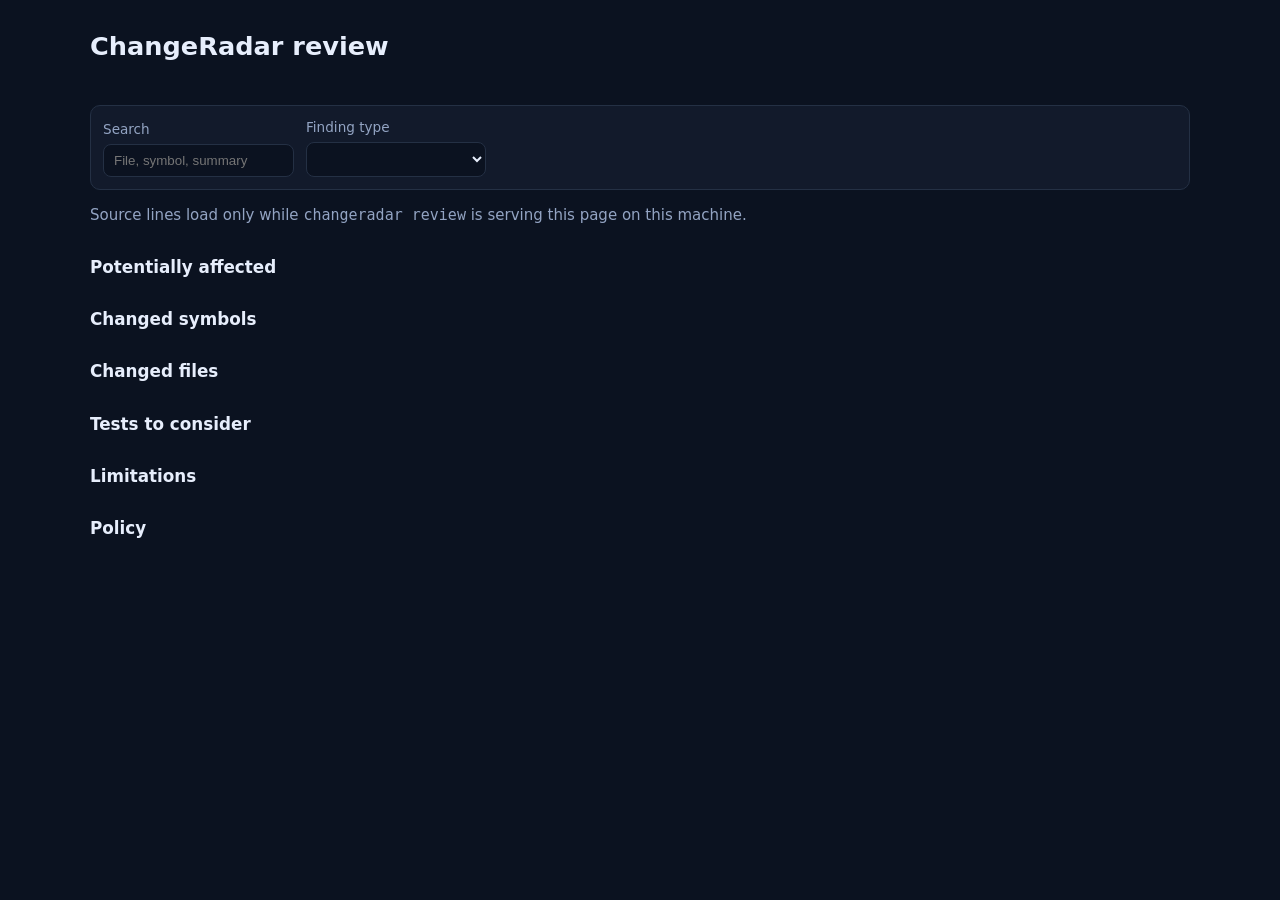
<file: changeradar-cli/src/main/resources/review/report.html>
<!DOCTYPE html>
<html lang="en">
  <head>
    <meta charset="utf-8" />
    <meta name="viewport" content="width=device-width, initial-scale=1" />
    <title>ChangeRadar review</title>
    <style>
      :root {
        color-scheme: dark;
        --bg: #0b1220;
        --panel: #121a2b;
        --line: #243044;
        --text: #e7eefc;
        --muted: #93a4c3;
        --direct: #3dd68c;
        --indirect: #7eb6ff;
        --heuristic: #f0c14d;
        --unknown: #9aa8c3;
        --bad: #ff8b8b;
      }
      * { box-sizing: border-box; }
      body {
        margin: 0;
        font: 15px/1.45 "Segoe UI", system-ui, sans-serif;
        background: var(--bg);
        color: var(--text);
      }
      header, main { width: min(1100px, calc(100% - 32px)); margin: 0 auto; }
      header { padding: 28px 0 8px; }
      h1 { font-size: 1.6rem; margin: 0 0 6px; }
      h2 { font-size: 1.05rem; margin: 28px 0 10px; }
      .meta, .hint { color: var(--muted); }
      .counts { display: flex; flex-wrap: wrap; gap: 8px; margin: 16px 0; }
      .count, .card, .toolbar, .source {
        background: var(--panel);
        border: 1px solid var(--line);
        border-radius: 10px;
      }
      .count { padding: 10px 14px; min-width: 120px; }
      .count b { display: block; font-size: 1.3rem; }
      .toolbar { display: flex; flex-wrap: wrap; gap: 12px; align-items: end; padding: 12px; }
      label { display: flex; flex-direction: column; gap: 4px; color: var(--muted); font-size: 0.85rem; }
      input[type="search"], select {
        background: #0b1220;
        color: var(--text);
        border: 1px solid var(--line);
        border-radius: 8px;
        padding: 8px 10px;
        min-width: 180px;
      }
      .checks { display: flex; gap: 10px; flex-wrap: wrap; padding-bottom: 8px; }
      .checks label { flex-direction: row; align-items: center; color: var(--text); }
      .card { padding: 12px 14px; margin: 8px 0; }
      .card h3 { margin: 0 0 6px; font-size: 1rem; }
      .badge {
        display: inline-block;
        border-radius: 999px;
        padding: 1px 8px;
        font-size: 0.75rem;
        border: 1px solid var(--line);
        margin-right: 6px;
      }
      .DIRECT { color: var(--direct); }
      .INDIRECT { color: var(--indirect); }
      .HEURISTIC { color: var(--heuristic); }
      .UNKNOWN { color: var(--unknown); }
      .path { color: var(--muted); font-family: ui-monospace, monospace; font-size: 0.86rem; }
      button {
        margin-top: 8px;
        background: transparent;
        color: var(--indirect);
        border: 1px solid var(--line);
        border-radius: 8px;
        padding: 6px 10px;
        cursor: pointer;
      }
      pre.source {
        overflow: auto;
        padding: 10px 12px;
        white-space: pre;
        font-family: ui-monospace, monospace;
        font-size: 0.82rem;
      }
      .empty { color: var(--muted); }
      .blocking { color: var(--bad); }
    </style>
  </head>
  <body>
    <header>
      <h1>ChangeRadar review</h1>
      <p id="meta" class="meta"></p>
      <div id="counts" class="counts"></div>
    </header>
    <main>
      <div class="toolbar">
        <label>Search
          <input id="search" type="search" placeholder="File, symbol, summary" />
        </label>
        <label>Finding type
          <select id="type"></select>
        </label>
        <div class="checks" id="confidence"></div>
      </div>
      <p class="hint">Source lines load only while <code>changeradar review</code> is serving this page on this machine.</p>
      <h2>Potentially affected</h2>
      <div id="findings"></div>
      <h2>Changed symbols</h2>
      <div id="symbols"></div>
      <h2>Changed files</h2>
      <div id="files"></div>
      <h2>Tests to consider</h2>
      <div id="tests"></div>
      <h2>Limitations</h2>
      <div id="limitations"></div>
      <h2>Policy</h2>
      <div id="policy"></div>
    </main>
    <script id="report-data" type="application/json">__REPORT_JSON__</script>
    <script>
      const report = JSON.parse(document.getElementById("report-data").textContent);
      const searchBox = document.getElementById("search");
      const typeBox = document.getElementById("type");
      const confidenceBox = document.getElementById("confidence");
      const levels = ["DIRECT", "INDIRECT", "HEURISTIC", "UNKNOWN"];

      function text(value) {
        return value == null ? "" : String(value);
      }

      function add(parent, tag, className, content) {
        const node = document.createElement(tag);
        if (className) node.className = className;
        if (content != null) node.textContent = content;
        parent.appendChild(node);
        return node;
      }

      function haystack(parts) {
        return parts.map(text).join(" ").toLowerCase();
      }

      function selectedLevels() {
        return new Set(
          Array.from(confidenceBox.querySelectorAll("input:checked")).map((box) => box.value)
        );
      }

      function query() {
        return searchBox.value.trim().toLowerCase();
      }

      function fillCounts() {
        const counts = document.getElementById("counts");
        counts.replaceChildren();
        const items = [
          ["Changed files", (report.changedFiles || []).length],
          ["Changed symbols", (report.changedSymbols || []).length],
          ["Findings", (report.findings || []).length],
          ["Tests", (report.recommendedTests || []).length],
          ["Limitations", (report.limitations || []).length]
        ];
        for (const [label, value] of items) {
          const card = add(counts, "div", "count");
          add(card, "b", "", String(value));
          add(card, "span", "", label);
        }
      }

      function fillMeta() {
        const policy = report.policyBlocking ? "blocking" : "not blocking";
        document.getElementById("meta").textContent =
          "ChangeRadar " + text(report.toolVersion) +
          " · schema " + text(report.schemaVersion) +
          " · " + text(report.base) + " → " + text(report.head) +
          " · policy " + policy;
      }

      function fillTypes() {
        const types = new Set((report.findings || []).map((finding) => text(finding.type)));
        typeBox.replaceChildren();
        add(typeBox, "option", "", "All types").value = "";
        for (const type of types) {
          const option = add(typeBox, "option", "", type);
          option.value = type;
        }
      }

      function fillConfidence() {
        confidenceBox.replaceChildren();
        for (const level of levels) {
          const label = add(confidenceBox, "label", "");
          const box = document.createElement("input");
          box.type = "checkbox";
          box.value = level;
          box.checked = true;
          label.appendChild(box);
          label.append(" " + level);
        }
      }

      function empty(parent, message) {
        parent.replaceChildren();
        add(parent, "p", "empty", message);
      }

      function sourceButton(card, path, line) {
        if (!path) return;
        const button = add(card, "button", "", "Show source");
        button.type = "button";
        button.addEventListener("click", async () => {
          const pre = document.createElement("pre");
          pre.className = "source";
          try {
            const url = "/source?path=" + encodeURIComponent(path) + "&line=" + encodeURIComponent(line || 1);
            const response = await fetch(url);
            pre.textContent = response.ok
              ? await response.text()
              : "Source is available when changeradar review is serving this page.";
          } catch (error) {
            pre.textContent = "Source is available when changeradar review is serving this page.";
          }
          card.appendChild(pre);
          button.remove();
        });
      }

      function renderFindings() {
        const parent = document.getElementById("findings");
        const levelsSelected = selectedLevels();
        const needle = query();
        const type = typeBox.value;
        const rows = (report.findings || []).filter((finding) => {
          if (!levelsSelected.has(text(finding.confidence))) return false;
          if (type && text(finding.type) !== type) return false;
          const location = finding.location || {};
          return haystack([finding.summary, finding.type, finding.id, location.path]).includes(needle);
        });
        if (rows.length === 0) {
          empty(parent, "No findings match.");
          return;
        }
        parent.replaceChildren();
        for (const finding of rows) {
          const card = add(parent, "article", "card");
          const title = add(card, "h3", "");
          add(title, "span", "badge " + text(finding.confidence), text(finding.confidence));
          title.append(text(finding.type));
          add(card, "p", "", text(finding.summary));
          const location = finding.location || {};
          add(card, "p", "path", text(location.path) + ":" + text(location.startLine));
          sourceButton(card, location.path, location.startLine);
        }
      }

      function renderSymbols() {
        const parent = document.getElementById("symbols");
        const needle = query();
        const rows = (report.changedSymbols || []).filter((symbol) => {
          const location = symbol.location || {};
          return haystack([symbol.name, symbol.kind, symbol.owner, symbol.signature, location.path]).includes(needle);
        });
        if (rows.length === 0) {
          empty(parent, "No changed symbols match.");
          return;
        }
        parent.replaceChildren();
        for (const symbol of rows) {
          const card = add(parent, "article", "card");
          add(card, "h3", "", text(symbol.kind) + " " + text(symbol.name));
          const location = symbol.location || {};
          add(card, "p", "path", text(symbol.changeType) + " " + text(location.path) + ":" + text(location.startLine));
          if (symbol.signature) add(card, "p", "", text(symbol.signature));
          sourceButton(card, location.path, location.startLine);
        }
      }

      function renderFiles() {
        const parent = document.getElementById("files");
        const needle = query();
        const rows = (report.changedFiles || []).filter((file) => haystack([file.path, file.changeType, file.previousPath]).includes(needle));
        if (rows.length === 0) {
          empty(parent, "No changed files match.");
          return;
        }
        parent.replaceChildren();
        for (const file of rows) {
          const card = add(parent, "article", "card");
          add(card, "h3", "", text(file.path));
          const previous = file.previousPath ? " from " + file.previousPath : "";
          add(card, "p", "path", text(file.changeType) + previous);
          sourceButton(card, file.path, 1);
        }
      }

      function renderTests() {
        const parent = document.getElementById("tests");
        const levelsSelected = selectedLevels();
        const needle = query();
        const rows = (report.recommendedTests || []).filter((test) => {
          if (!levelsSelected.has(text(test.confidence))) return false;
          return haystack([test.name, test.path, test.reason, test.execution]).includes(needle);
        });
        if (rows.length === 0) {
          empty(parent, "No tests match.");
          return;
        }
        parent.replaceChildren();
        for (const test of rows) {
          const card = add(parent, "article", "card");
          const title = add(card, "h3", "");
          add(title, "span", "badge " + text(test.confidence), text(test.confidence));
          title.append(text(test.name));
          add(card, "p", "", text(test.reason));
          add(card, "p", "path", text(test.path) + " · " + text(test.execution));
          sourceButton(card, test.path, 1);
        }
      }

      function renderLimitations() {
        const parent = document.getElementById("limitations");
        const needle = query();
        const rows = (report.limitations || []).filter((item) => haystack([item.code, item.message]).includes(needle));
        if (rows.length === 0) {
          empty(parent, "No limitations match.");
          return;
        }
        parent.replaceChildren();
        for (const item of rows) {
          const card = add(parent, "article", "card");
          add(card, "h3", "", text(item.code));
          add(card, "p", "", text(item.message));
        }
      }

      function renderPolicy() {
        const parent = document.getElementById("policy");
        parent.replaceChildren();
        const card = add(parent, "article", "card");
        const state = report.policyBlocking ? "Blocking policy violated" : "No blocking policy violated";
        add(card, "h3", report.policyBlocking ? "blocking" : "", state);
        const violations = report.policyViolations || [];
        if (violations.length === 0) {
          add(card, "p", "empty", "No policy violations.");
          return;
        }
        for (const violation of violations) add(card, "p", "", text(violation));
      }

      function render() {
        renderFindings();
        renderSymbols();
        renderFiles();
        renderTests();
        renderLimitations();
        renderPolicy();
      }

      fillMeta();
      fillCounts();
      fillTypes();
      fillConfidence();
      searchBox.addEventListener("input", render);
      typeBox.addEventListener("change", render);
      confidenceBox.addEventListener("change", render);
      render();
    </script>
  </body>
</html>
</file>
